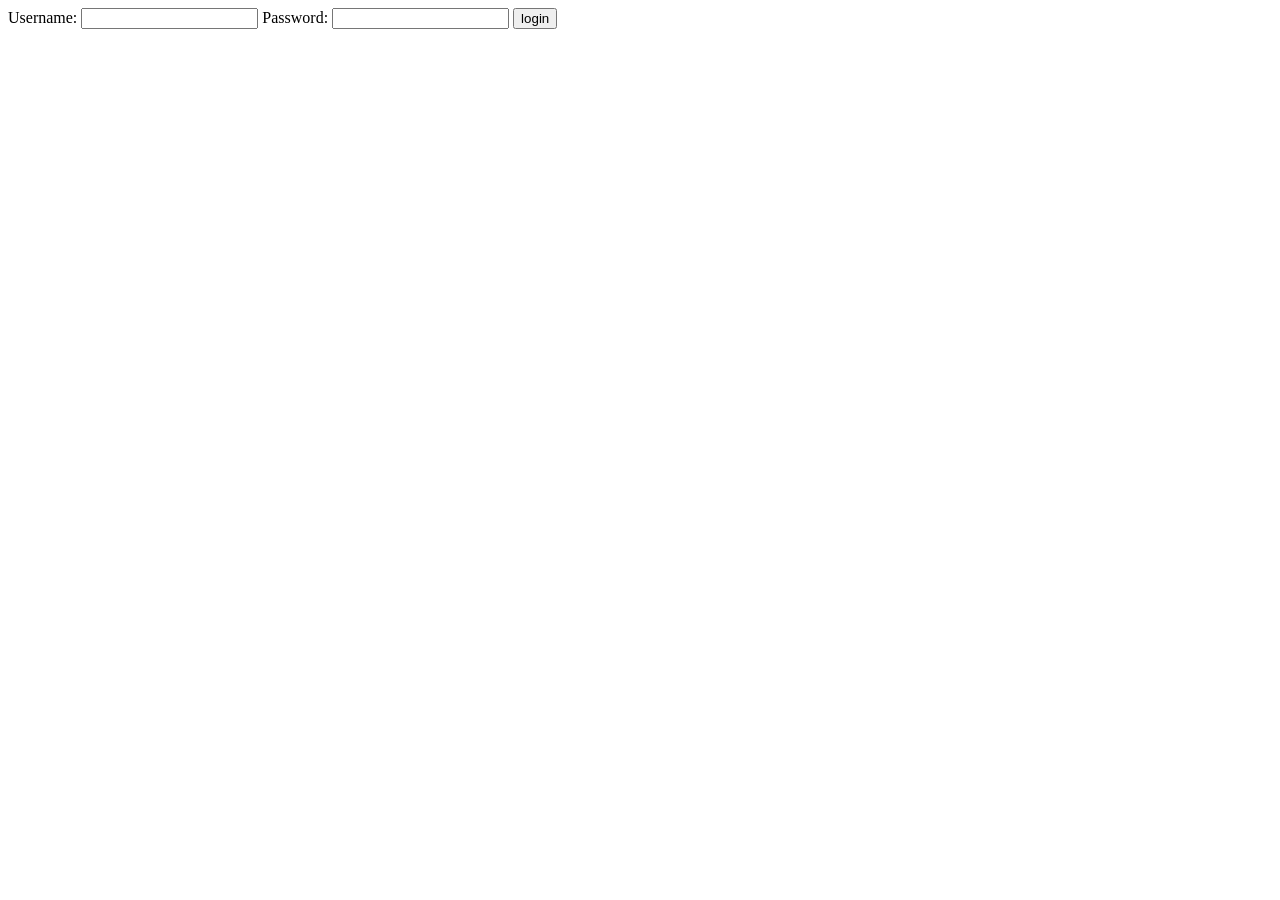
<file: index.html>
<!DOCTYPE html>
<html lang="en">
<head>
    <meta charset="UTF-8">
    <meta name="viewport" content="width=device-width, initial-scale=1.0">
    <title>Document</title>
</head>
<body>
    <form>
        <label for="username">Username:</label>
        <input type="text" id="username" name="username" required>
        <label for="password">Password:</label>
        <input type="password" id="password" name="password" required>
        <input type="button" value="login">
    </form>
</body>
</html>
</file>
